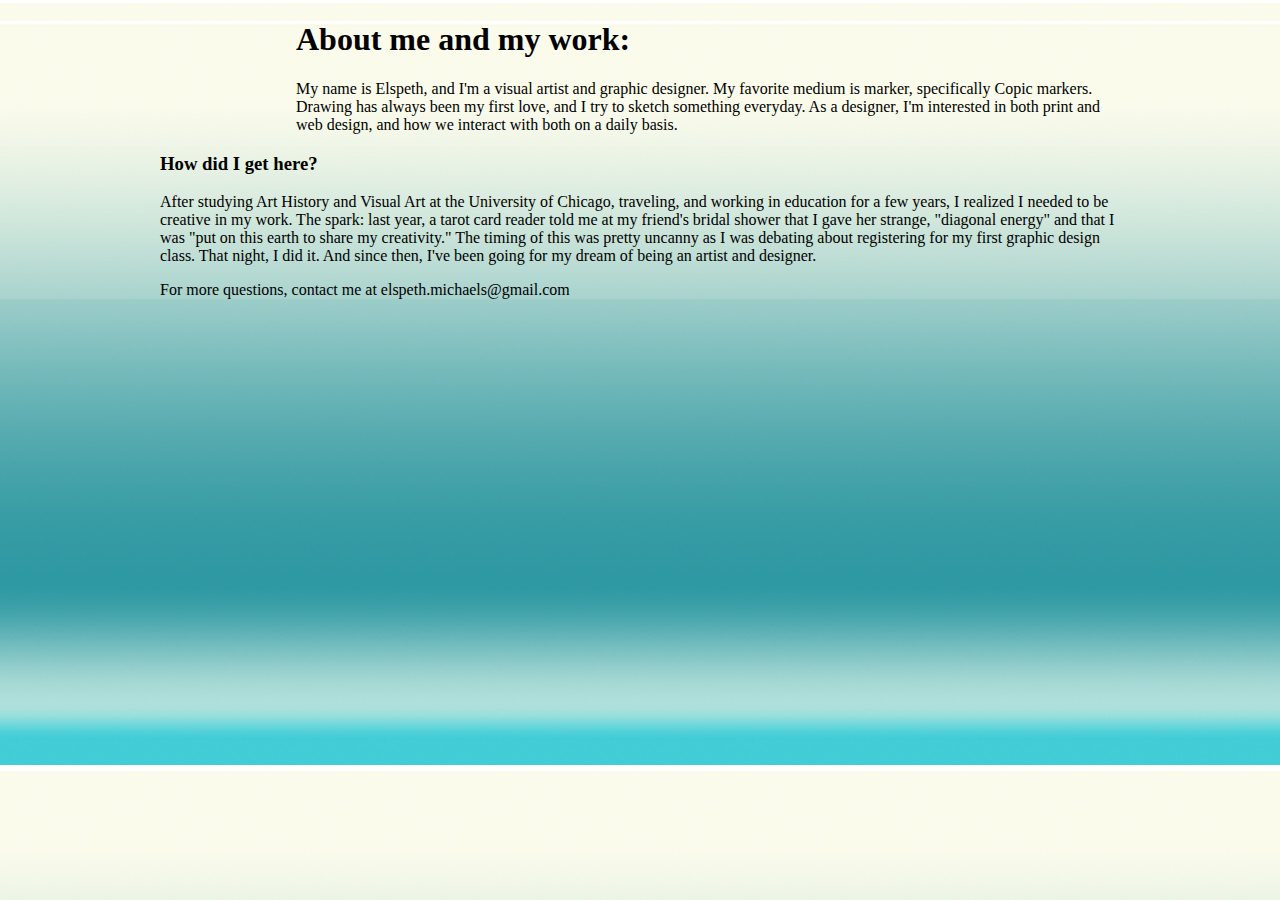
<file: about.html>
<!doctype html>
<html lang="en">
<head>
<meta charset="UTF-8">
<title>About</title>
<link href="css/Style.css" rel="stylesheet" type="text/css">
</head>

<body>
<div id="container2">
  <div id="container4">
    <ul class="float1">
      <li><a href="./index.html" title="Elspeth Michaels website">Home</a></li>
      <li>About </li>
      <li><a href="./Portfolio.html" title="Elspeth Michaels Portfolio">Portfolio</a></li>
      <li><a href="./Contact.html" title="Elspeth Michaels contact information">Contact</a></li>
    </ul>
    <section>
      <header>
        <h1>About me and my work:</h1>
        <p>My name is Elspeth, and I'm a visual artist and graphic designer. My favorite medium is marker, specifically Copic markers. Drawing has always been my first love, and I try to sketch something everyday. As a designer, I'm interested in both print and web design, and how we interact with both on a daily basis.</p> 
      </header> </section>
    <div id="container3">
  <section>
    <header>
      <h3>How did I get here?</h3></header>
    <p>After studying Art History and Visual Art at the University of Chicago, traveling, and working in education for a few years, I realized I needed to be creative in my work. The spark: last year, a tarot card reader told me at my friend's bridal shower that I gave her strange, &quot;diagonal energy&quot; and that I was &quot;put on this earth to share my creativity.&quot; The timing of this was pretty uncanny as I was debating about registering for my first graphic design class. That night, I did it. And since then, I've been going for my dream of being an artist and designer.</p></section>
      <footer>For more questions, contact me at elspeth.michaels@gmail.com</footer>  
    </div>
  </div>
</div>
</body>
</html>
</file>
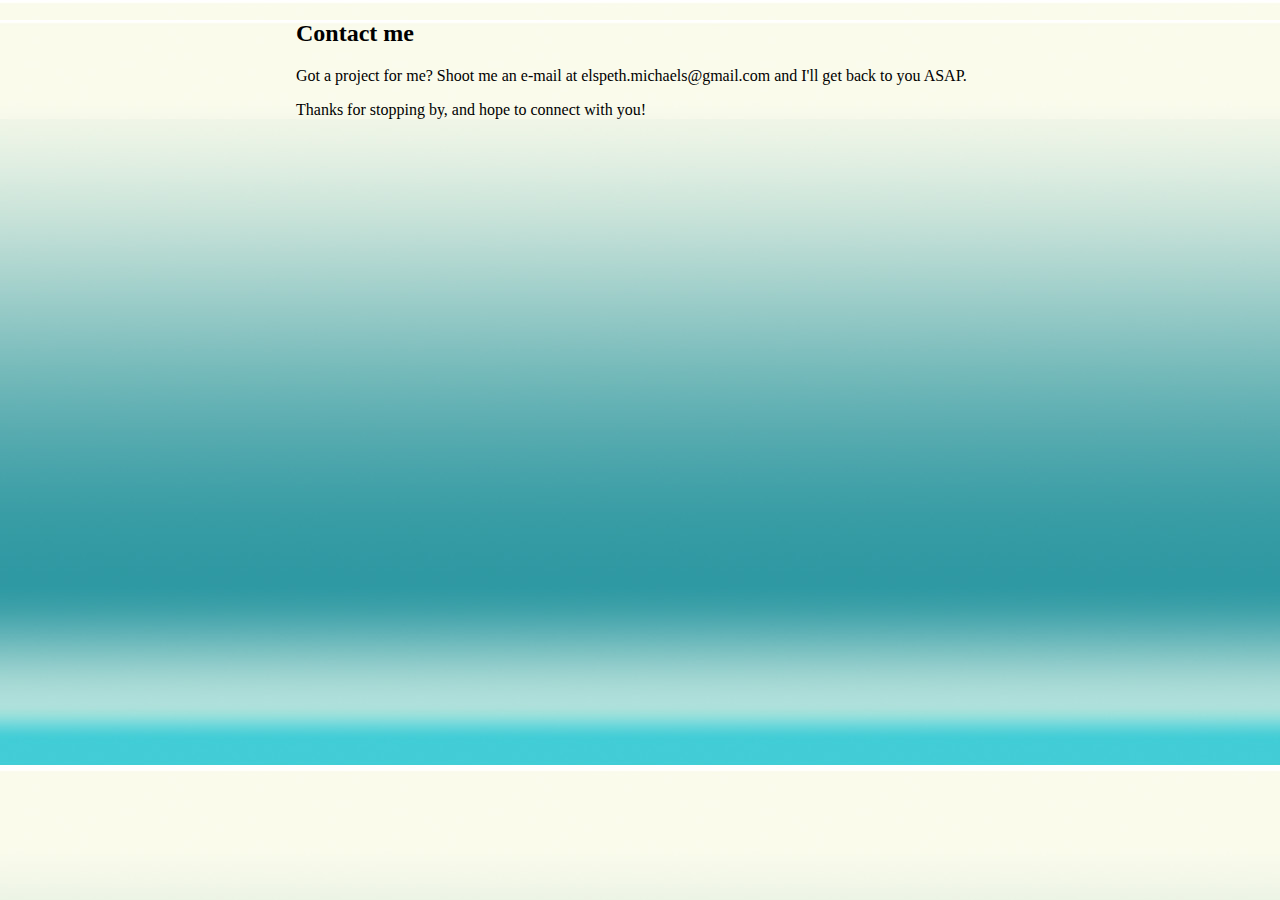
<file: Contact.html>
<!doctype html>
<html lang="en">
<head>
<meta charset="UTF-8">
<title>Contact</title>
<link href="css/Style.css" rel="stylesheet" type="text/css">
</head>

<body> 
<div id="container3">
  <div id="container4">
    <ul class="float1">
      <li><a href="./index.html" title="Elspeth Michaels website">Home</a></li>
      <li><a href="./about.html" title="Elspeth Michaels website">About </a></li>
      <li><a href="./Portfolio.html" title="Elspeth Michaels Portfolio">Portfolio</a></li>
      <li>Contact</li>
    </ul>
    <section>
      <header>
        <h2>Contact me</h2>
      </header>
      <p>Got a project for me? Shoot me an e-mail at elspeth.michaels@gmail.com and I'll get back to you ASAP.</p></section>
    <footer>	Thanks for stopping by, and hope to connect with you!</footer>
  </div>
</div>
</body>
</html>
</file>
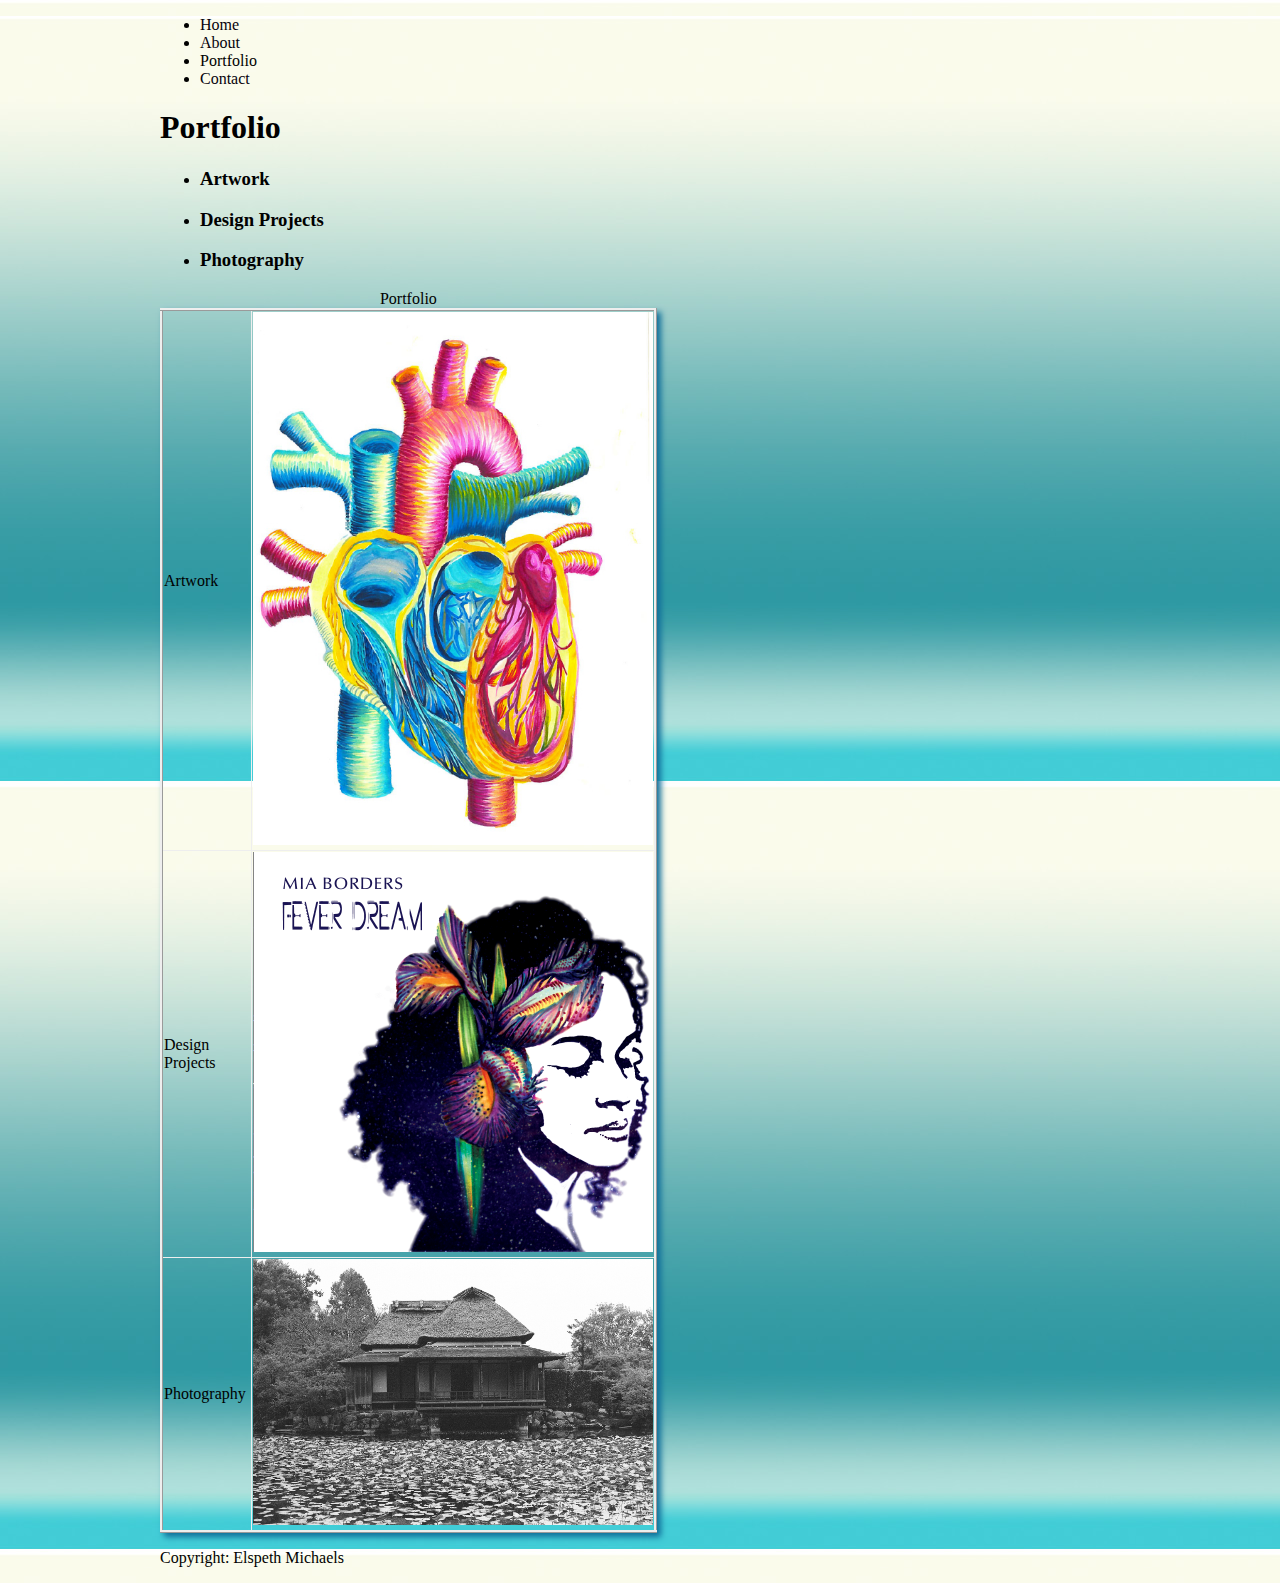
<file: Portfolio.html>
<!doctype html>
<html lang="en">
<head>
<meta charset="UTF-8">
<title>Portfolio</title>
<link href="css/Style.css" rel="stylesheet" type="text/css">
</head>

<body>
<div id="container3">
  <div id="container4">
    <ul>
      <li><a href="./index.html" title="Elspeth Michaels website">Home</a></li>
      <li><a href="./about.html" title="Elspeth Michaels website">About</a></li>
      <li>Portfolio</li>
      <li><a href="./Contact.html" title="Elspeth Michaels contact information">Contact</a></li>
    </ul>
    <section>
      <header>
        <h1>Portfolio</h1>
      </header>
      <ul>
        <li>
          <h3>Artwork</h3>
        </li>
        <li>
          <h3>Design Projects</h3>
        </li>
        <li>
          <h3>Photography</h3>
        </li>
        </ul>
    </section><table width="400" height="200" border=".5" id="table" summary="Images of portfolio pieces">
  <caption>
    Portfolio
  </caption>
  <tbody>
    <tr>
      <td>Artwork&nbsp;</td>
      <td><img src="images/heart.jpg" width="400" height="533" alt=""/></td>
    </tr>
    <tr>
      <td>Design Projects&nbsp;</td>
      <td><img src="images/Mia's Album V4.png" width="400" height="400" alt=""/></td>
    </tr>
    <tr>
      <td>Photography&nbsp;</td>
      <td><img src="images/23040014.JPG" width="400" height="266" alt=""/></td>
    </tr>
  </tbody>
</table>
    <footer>
      <p>Copyright: Elspeth Michaels </p></footer>
  </div>
</div>
</body>
</html>
</file>
<file: css/Style.css>
@charset "UTF-8";
/* CSS Document */

html,body{
	margin:0;
	padding:0;
	border:0;
	font-family: "FrutigerLTStd-LightCn";
	src: url("../fonts/FrutigerLTStd-LightCn.ttf") format("truetype");
	font-weight: normal;
    font-style: normal;
    background: url("../images/gradient_website.jpg");
}#container {
	width: 960px;
	margin-right: auto;
	margin-left: auto;
	
}
#container2 {
	width: 960px;
	margin-right: auto;
	margin-left: auto;
	
}
#container2 {
	width: 960px;
	margin-right: auto;
	margin-left: auto;
}
#container3 {
	width: 960px;
	margin-right: auto;
	margin-left: auto;
}
#container4 {
}
.float1 {
	float: left;
	width: 10%;
	position: relative;
	bottom: 650px;
}
	
#container_box {
	height: auto;
	width: auto;
	
}
/* navigation styles from instructor */

h1 span{
	font-size: 36px;
}

#brain img {
	width: 100%;
	height: auto;
	margin-left: 200px;
	position: relative;
	top: -48px
}

ul li a:link, ul li a:visited {
	text-decoration: none;
	color: #06020B;	
}

ul li a:active, ul li a:hover {
	padding: 2px;
	color: #075C6E;
	font-family: "FrutigerLTStd-Bold";
	src: url("../fonts/FrutigerLTStd-Bold.ttf") format("truetype");
}
#table {
	-webkit-box-shadow: 4px 4px 6px #116F9A;
	box-shadow: 4px 4px 6px #116F9A;
	border-collapse: collapse;
	border: inset
}
</file>
